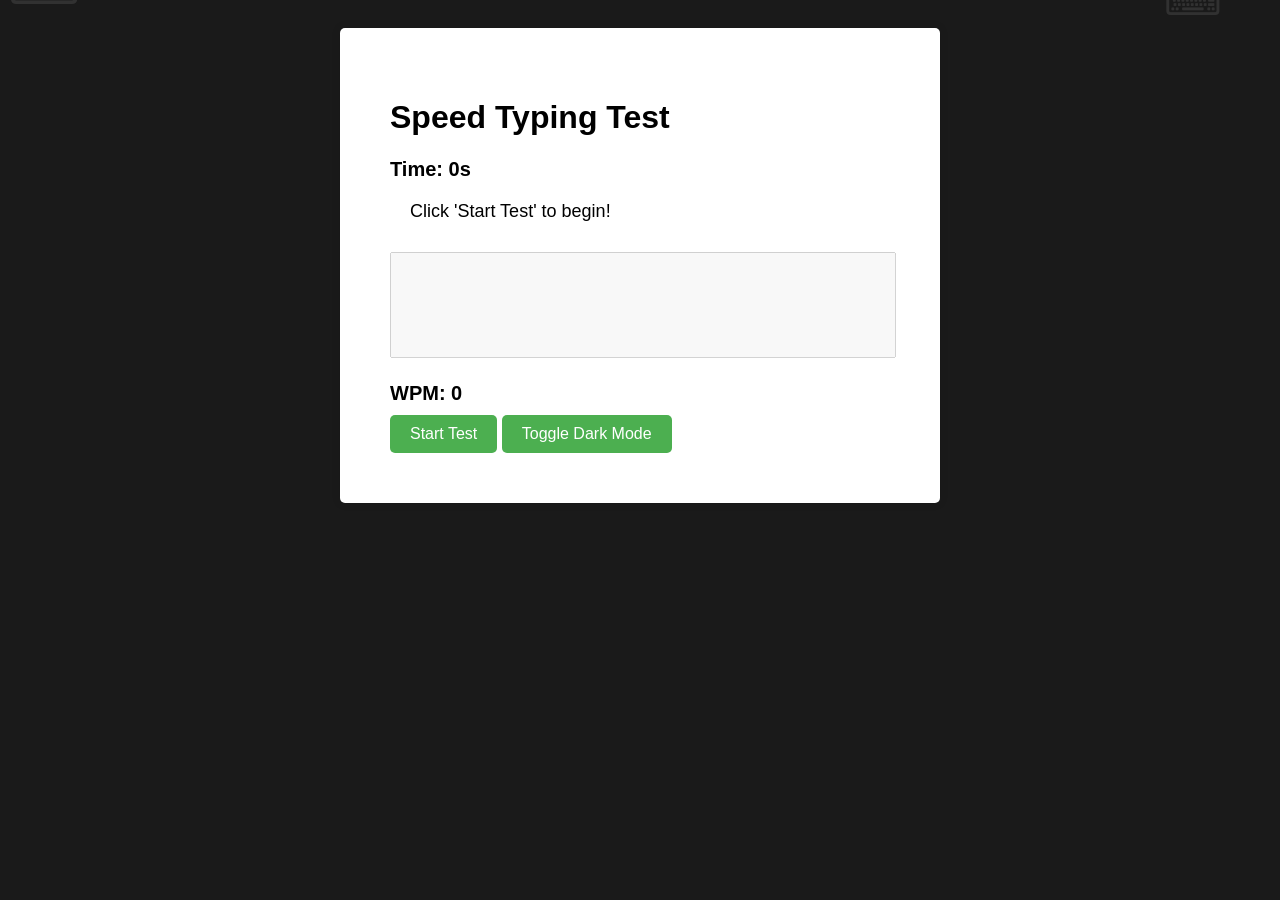
<file: index.html>
<!DOCTYPE html>
<html lang="en">
<head>
    <meta charset="UTF-8">
    <meta name="viewport" content="width=device-width, initial-scale=1.0">
    <link rel="stylesheet" href="TypingTest.css">
    <title>Speed Typing Test</title>
</head>
<body>
    <div class="container">
        <h1>Speed Typing Test</h1>
        <p id="timer">Time: 0s</p>
        <p id="quote">Click 'Start Test' to begin!</p>
        <textarea id="input" disabled></textarea>
        <p id="wpm">WPM: 0</p>
        <button onclick="startTest()">Start Test</button>
        <button id ="dark-mode-toggle">Toggle Dark Mode</button>
    </div>
    <script  src = "TypingTest.js"></script>
</body>
</html>
</file>
<file: TypingTest.css>
body {
    font-family: Arial, sans-serif;
    display: flex;
    flex-direction: column;
    align-items: center;
    background-color: white;
}
.container {
    margin: 20px;
    padding: 50px;
    width: 500px;
    background-color: white;
    border-radius: 5px;
    box-shadow: 0 0 10px rgba(0,0,0,0.1);
}
#quote {
    font-size: 18px;
    margin: 20px;
}
#input {
    width: 100%;
    height: 100px;
    margin: 10px 0;
    resize: none;
}
#timer, #wpm {
    font-size: 20px;
    font-weight: bold;
    margin: 10px 0;
}
button {
    padding: 10px 20px;
    font-size: 16px;
    background-color: #4CAF50;
    color: white;
    border: none;
    border-radius: 5px;
    cursor: pointer;
}
button:hover {
    background-color: #45a049;
}
.dark-mode .container {
    background-color: #333;
    color: #f0f0f0;
}
body {
    background: #1a1a1a;
    position: relative;
    overflow: hidden;
}

body::before {
    content: '⌨';
    position: absolute;
    top: -50px;
    left: 0;
    font-size: 50px;
    color: rgba(255, 255, 255, 0.1);
    animation: fall 10s linear infinite;
}

@keyframes fall {
    0% {
        transform: translateY(-100px) rotate(0deg);
    }
    100% {
        transform: translateY(100vh) rotate(360deg);
    }
}

/* Create multiple keyboard symbols */
body::after {
    content: '⌨';
    position: absolute;
    top: -30px;
    right: 50px;
    font-size: 40px;
    color: rgba(255, 255, 255, 0.1);
    animation: fall 8s linear infinite;
}

.container {
    position: relative;
    z-index: 1;
}
</file>
